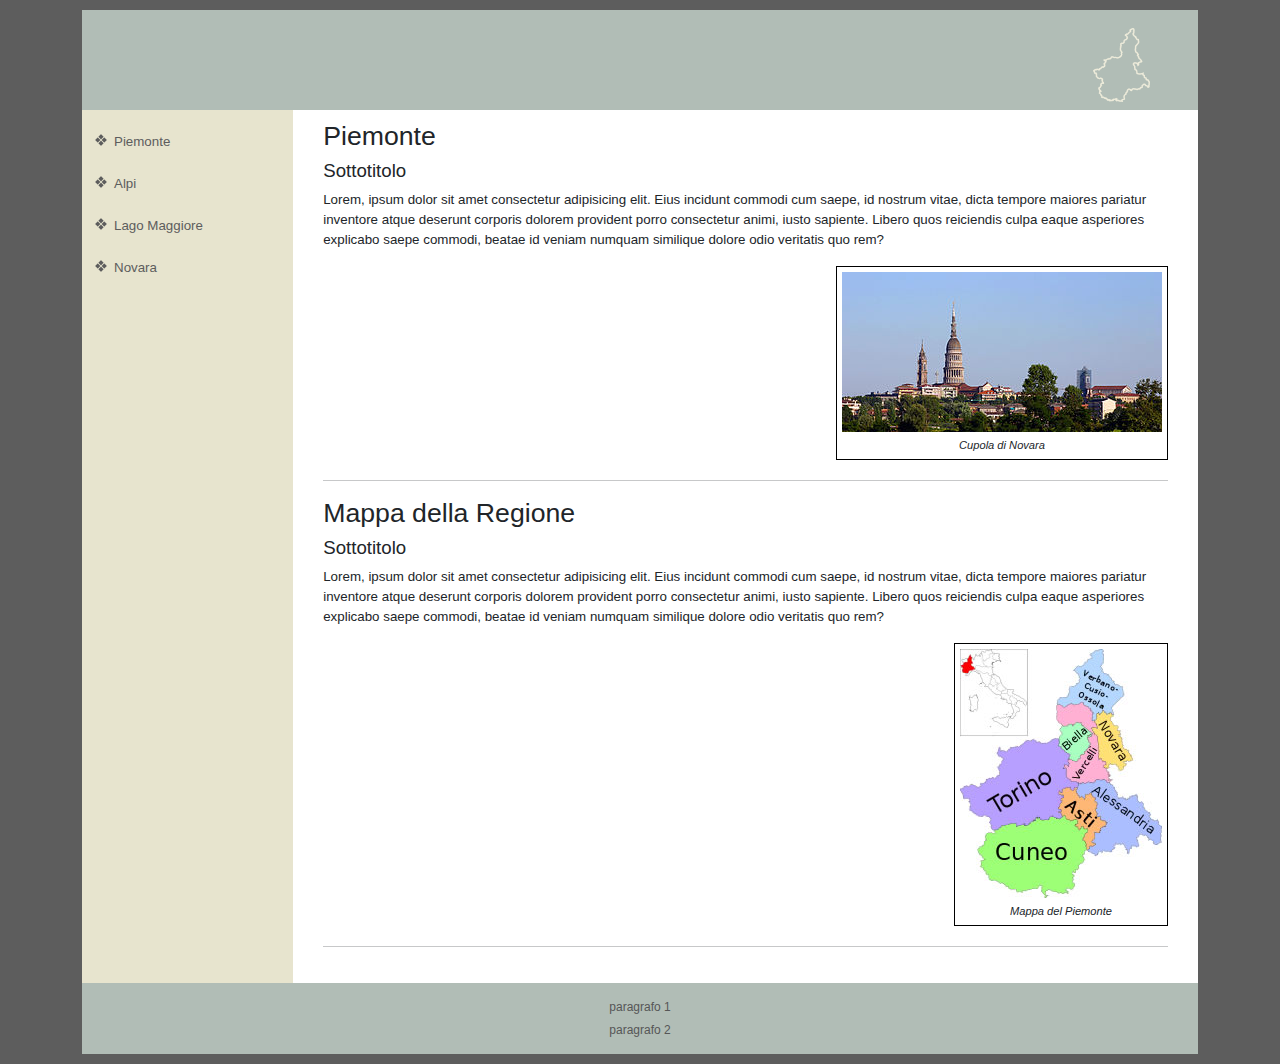
<file: index.html>
<!DOCTYPE html>
<html lang="it">
<head>
    <meta charset="UTF-8">
    <meta name="viewport" content="width=device-width, initial-scale=1.0">
    <title>Piemonte</title>
    <link rel="stylesheet" href="https://cdnjs.cloudflare.com/ajax/libs/font-awesome/4.7.0/css/font-awesome.min.css">
    <link rel="stylesheet" href="https://cdn.jsdelivr.net/npm/bootstrap@5.3.1/dist/css/bootstrap.min.css">
    <link rel="stylesheet" href="css/stili.css" type="text/css" media="screen">
</head>
<body>
    <div id="wrappe" class="container">
        <!-- Header -->
        <header>
            <img src="./img/logo-piemonte.png" alt="" class="p-2">
        </header>
        
        <!-- IMPLEMENTAZIONE MENU' RESPONSIVE -->
        <!-- <div class="column-menu">
            <div class="topnav" id="myTopnav">
                <a href="index.html" class="active"><strong>Home</strong></a>
                <a href="#intro"><strong>Chi siamo</strong></a>
                <a href="#servizi"><strong>Servizi</strong></a>
                <a href="#new"><strong>Novità</strong></a>
                <a href="#contatti"><strong>Contatti</strong></a>
                <a href="javascript:void(0);" class="icon" onclick="myFunction()">
                    <i class="fa fa-bars"></i>
                </a>
            </div>
            <script>
                function myFunction() {
                    var x = document.getElementById("myTopnav");
                    if (x.className === "topnav") {
                        x.className += " responsive";
                    } else {
                        x.className = "topnav";
                    }
                }
            </script>
        </div> -->
        
        <!-- Navbar Small -->
        <nav class="navbar navbar-expand-lg bg-body-tertiary d-none small-nav">
            <div class="container-fluid ms-4">
                <button class="navbar-toggler" type="button" data-bs-toggle="collapse" data-bs-target="#navbarNav" aria-controls="navbarNav" aria-expanded="false" aria-label="Toggle navigation">
                    <span class="navbar-toggler-icon"></span>
                </button>
                <div class="collapse navbar-collapse mt-3" id="navbarNav">
                    <ul class="navbar-nav">
                        <li class="nav-item">
                            <a class="nav-link active" aria-current="page" href="./index.html">Piemonte</a>
                        </li>
                        <li class="nav-item">
                            <a class="nav-link" href="./alpi.html">Alpi</a>
                        </li>
                        <li class="nav-item">
                            <a class="nav-link" href="./lago-maggiore.html">Lago Maggiore</a>
                        </li>
                        <li class="nav-item">
                            <a class="nav-link" href="./novara.html">Novara</a>
                        </li>
                    </ul>
                </div>
            </div>
        </nav>
        
        
        <!-- Container -->
        <div id="container">
            <!-- Navbar Big -->
            <nav class="big-nav">
                <ul>
                    <li><a href="./index.html">Piemonte</a></li>
                    <li><a href="./alpi.html">Alpi</a></li>
                    <li><a href="./lago-maggiore.html">Lago Maggiore</a></li>
                    <li><a href="./novara.html">Novara</a></li>
                    <!-- <a href="javascript:void(0);" class="icon" onclick="myFunction()">
                        <i class="fa fa-bars"></i>
                    </a> -->
                </ul>
            </nav>
            <script>
                function myFunction() {
                    var x = document.getElementById("myTopnav");
                    if (x.className === "topnav") {
                        x.className += " responsive";
                    } else {
                        x.className = "topnav";
                    }
                }
            </script>
            
            <!-- Main -->
            <main class="big-main">
                <h1>Piemonte</h1>
                <h2>Sottotitolo</h2>
                <p>Lorem, ipsum dolor sit amet consectetur adipisicing elit. Eius incidunt commodi cum saepe, id nostrum vitae, dicta tempore maiores pariatur inventore atque deserunt corporis dolorem provident porro consectetur animi, iusto sapiente. Libero quos reiciendis culpa eaque asperiores explicabo saepe commodi, beatae id veniam numquam similique dolore odio veritatis quo rem?</p>
                
                <figure>
                    <img src="./img/cupola-novara.jpg" alt="">
                    <figcaption>
                        Cupola di Novara
                    </figcaption>
                </figure>
                
                <hr>
                
                <h1>Mappa della Regione</h1>
                <h2>Sottotitolo</h2>
                <p>Lorem, ipsum dolor sit amet consectetur adipisicing elit. Eius incidunt commodi cum saepe, id nostrum vitae, dicta tempore maiores pariatur inventore atque deserunt corporis dolorem provident porro consectetur animi, iusto sapiente. Libero quos reiciendis culpa eaque asperiores explicabo saepe commodi, beatae id veniam numquam similique dolore odio veritatis quo rem?</p>
                <figure>
                    <img src="./img/mappa-piemonte.jpg" alt="">
                    
                    <figcaption>
                        Mappa del Piemonte
                    </figcaption>
                </figure>
                
                <hr>
            </main>
        </div>
        
        <div class="small-main d-none">
            <div class="p-3">
                <h1>Piemonte</h1>
                <h2>Sottotitolo</h2>
                <p>Lorem, ipsum dolor sit amet consectetur adipisicing elit. Eius incidunt commodi cum saepe, id nostrum vitae, dicta tempore maiores pariatur inventore atque deserunt corporis dolorem provident porro consectetur animi, iusto sapiente. Libero quos reiciendis culpa eaque asperiores explicabo saepe commodi, beatae id veniam numquam similique dolore odio veritatis quo rem?</p>
                <!-- <img src="./img/cupola-novara.jpg" alt=""> -->
                <div>
                    <img src="./img/cupola-novara.jpg" alt="">
                    <figcaption>
                        Cupola di Novara
                    </figcaption>
                </div>
            </div>
            <div class="p-3">
                <h1>Mappa del Piemonte</h1>
                <h2>Sottotitolo</h2>
                <p>Lorem, ipsum dolor sit amet consectetur adipisicing elit. Eius incidunt commodi cum saepe, id nostrum vitae, dicta tempore maiores pariatur inventore atque deserunt corporis dolorem provident porro consectetur animi, iusto sapiente. Libero quos reiciendis culpa eaque asperiores explicabo saepe commodi, beatae id veniam numquam similique dolore odio veritatis quo rem?</p>
                <!-- <img src="./img/cupola-novara.jpg" alt=""> -->
                <div>
                    <img src="./img/mappa-piemonte.jpg" alt="">
                    <figcaption>
                        Cupola di Novara
                    </figcaption>
                </div>
            </div>
        </div>
        
        <!-- Footer -->
        <footer>
            <p>paragrafo 1</p>
            <p>paragrafo 2</p>
        </footer>
    </div>
    
    <script src="https://cdn.jsdelivr.net/npm/bootstrap@5.3.1/dist/js/bootstrap.bundle.min.js"></script>
    <script src="./js/script.js"></script>
    <script src="./js/jquery-3.7.1.js"></script>
</body>
</html>
</file>
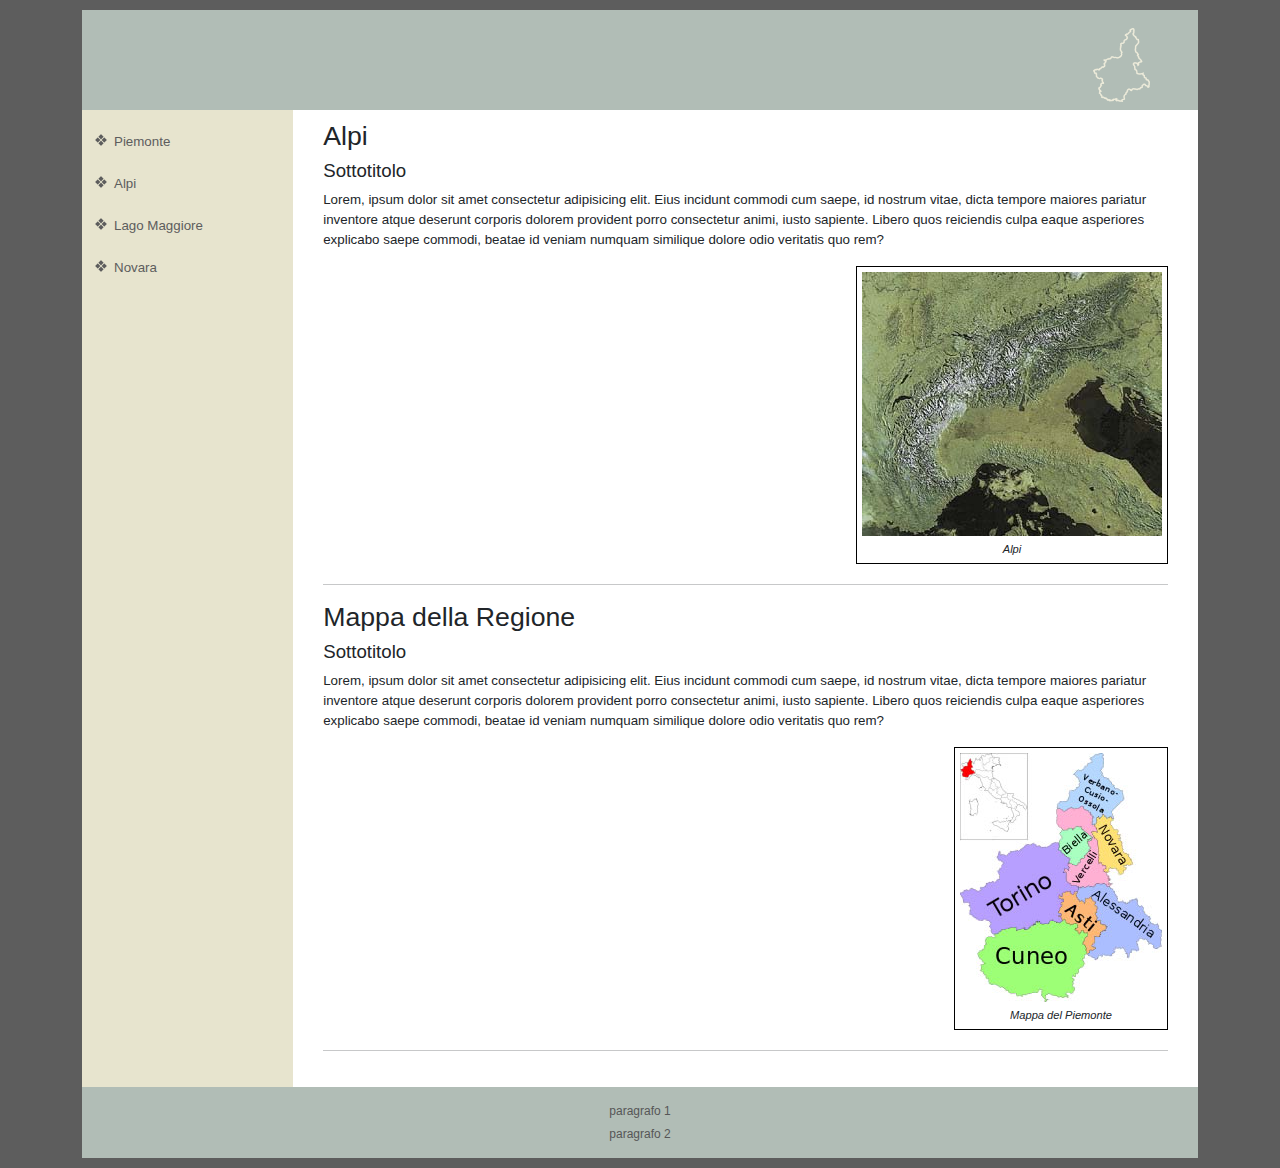
<file: alpi.html>
<!DOCTYPE html>
<html lang="it">
<head>
    <meta charset="UTF-8">
    <meta name="viewport" content="width=device-width, initial-scale=1.0">
    <title>Alpi</title>
    <link rel="stylesheet" href="https://cdnjs.cloudflare.com/ajax/libs/font-awesome/4.7.0/css/font-awesome.min.css">
    <link rel="stylesheet" href="https://cdn.jsdelivr.net/npm/bootstrap@5.3.1/dist/css/bootstrap.min.css">
    <link rel="stylesheet" href="css/stili.css" type="text/css" media="screen">
</head>
<body>
    <div id="wrappe" class="container">
        <!-- Header -->
        <header>
            <img src="./img/logo-piemonte.png" alt="" class="p-2">
        </header>
        
        <!-- IMPLEMENTAZIONE MENU' RESPONSIVE -->
        <!-- <div class="column-menu">
            <div class="topnav" id="myTopnav">
                <a href="index.html" class="active"><strong>Home</strong></a>
                <a href="#intro"><strong>Chi siamo</strong></a>
                <a href="#servizi"><strong>Servizi</strong></a>
                <a href="#new"><strong>Novità</strong></a>
                <a href="#contatti"><strong>Contatti</strong></a>
                <a href="javascript:void(0);" class="icon" onclick="myFunction()">
                    <i class="fa fa-bars"></i>
                </a>
            </div>
            <script>
                function myFunction() {
                    var x = document.getElementById("myTopnav");
                    if (x.className === "topnav") {
                        x.className += " responsive";
                    } else {
                        x.className = "topnav";
                    }
                }
            </script>
        </div> -->
        
        <!-- Navbar Small -->
        <nav class="navbar navbar-expand-lg bg-body-tertiary d-none small-nav">
            <div class="container-fluid ms-4">
                <button class="navbar-toggler" type="button" data-bs-toggle="collapse" data-bs-target="#navbarNav" aria-controls="navbarNav" aria-expanded="false" aria-label="Toggle navigation">
                    <span class="navbar-toggler-icon"></span>
                </button>
                <div class="collapse navbar-collapse mt-3" id="navbarNav">
                    <ul class="navbar-nav">
                        <li class="nav-item">
                            <a class="nav-link active" aria-current="page" href="./index.html">Piemonte</a>
                        </li>
                        <li class="nav-item">
                            <a class="nav-link" href="./alpi.html">Alpi</a>
                        </li>
                        <li class="nav-item">
                            <a class="nav-link" href="./lago-maggiore.html">Lago Maggiore</a>
                        </li>
                        <li class="nav-item">
                            <a class="nav-link" href="./novara.html">Novara</a>
                        </li>
                    </ul>
                </div>
            </div>
        </nav>
        
        
        <!-- Container -->
        <div id="container">
            <!-- Navbar Big -->
            <nav class="big-nav">
                <ul>
                    <li><a href="./index.html">Piemonte</a></li>
                    <li><a href="./alpi.html">Alpi</a></li>
                    <li><a href="./lago-maggiore.html">Lago Maggiore</a></li>
                    <li><a href="./novara.html">Novara</a></li>
                    <!-- <a href="javascript:void(0);" class="icon" onclick="myFunction()">
                        <i class="fa fa-bars"></i>
                    </a> -->
                </ul>
            </nav>
            <script>
                function myFunction() {
                    var x = document.getElementById("myTopnav");
                    if (x.className === "topnav") {
                        x.className += " responsive";
                    } else {
                        x.className = "topnav";
                    }
                }
            </script>
            
            <!-- Main -->
            <main class="big-main">
                <h1>Alpi</h1>
                <h2>Sottotitolo</h2>
                <p>Lorem, ipsum dolor sit amet consectetur adipisicing elit. Eius incidunt commodi cum saepe, id nostrum vitae, dicta tempore maiores pariatur inventore atque deserunt corporis dolorem provident porro consectetur animi, iusto sapiente. Libero quos reiciendis culpa eaque asperiores explicabo saepe commodi, beatae id veniam numquam similique dolore odio veritatis quo rem?</p>
                
                <figure>
                    <img src="./img/alpi.jpg" alt="">
                    <figcaption>
                        Alpi
                    </figcaption>
                </figure>
                
                <hr>
                
                <h1>Mappa della Regione</h1>
                <h2>Sottotitolo</h2>
                <p>Lorem, ipsum dolor sit amet consectetur adipisicing elit. Eius incidunt commodi cum saepe, id nostrum vitae, dicta tempore maiores pariatur inventore atque deserunt corporis dolorem provident porro consectetur animi, iusto sapiente. Libero quos reiciendis culpa eaque asperiores explicabo saepe commodi, beatae id veniam numquam similique dolore odio veritatis quo rem?</p>
                <figure>
                    <img src="./img/mappa-piemonte.jpg" alt="">
                    
                    <figcaption>
                        Mappa del Piemonte
                    </figcaption>
                </figure>
                
                <hr>
            </main>
        </div>
        
        <div class="small-main d-none">
            <div class="p-3">
                <h1>Alpi</h1>
                <h2>Sottotitolo</h2>
                <p>Lorem, ipsum dolor sit amet consectetur adipisicing elit. Eius incidunt commodi cum saepe, id nostrum vitae, dicta tempore maiores pariatur inventore atque deserunt corporis dolorem provident porro consectetur animi, iusto sapiente. Libero quos reiciendis culpa eaque asperiores explicabo saepe commodi, beatae id veniam numquam similique dolore odio veritatis quo rem?</p>
                <!-- <img src="./img/alpi.jpg" alt=""> -->
                <div>
                    <img src="./img/alpi.jpg" alt="">
                    <figcaption>
                        Alpi
                    </figcaption>
                </div>
            </div>
            <div class="p-3">
                <h1>Mappa del Piemonte</h1>
                <h2>Sottotitolo</h2>
                <p>Lorem, ipsum dolor sit amet consectetur adipisicing elit. Eius incidunt commodi cum saepe, id nostrum vitae, dicta tempore maiores pariatur inventore atque deserunt corporis dolorem provident porro consectetur animi, iusto sapiente. Libero quos reiciendis culpa eaque asperiores explicabo saepe commodi, beatae id veniam numquam similique dolore odio veritatis quo rem?</p>
                <!-- <img src="./img/cupola-novara.jpg" alt=""> -->
                <div>
                    <img src="./img/mappa-piemonte.jpg" alt="">
                    <figcaption>
                        Cupola di Novara
                    </figcaption>
                </div>
            </div>
        </div>
        
        <!-- Footer -->
        <footer>
            <p>paragrafo 1</p>
            <p>paragrafo 2</p>
        </footer>
    </div>
    
    <script src="https://cdn.jsdelivr.net/npm/bootstrap@5.3.1/dist/js/bootstrap.bundle.min.js"></script>
    <script src="./js/script.js"></script>
    <script src="./js/jquery-3.7.1.js"></script>
</body>
</html>
</file>
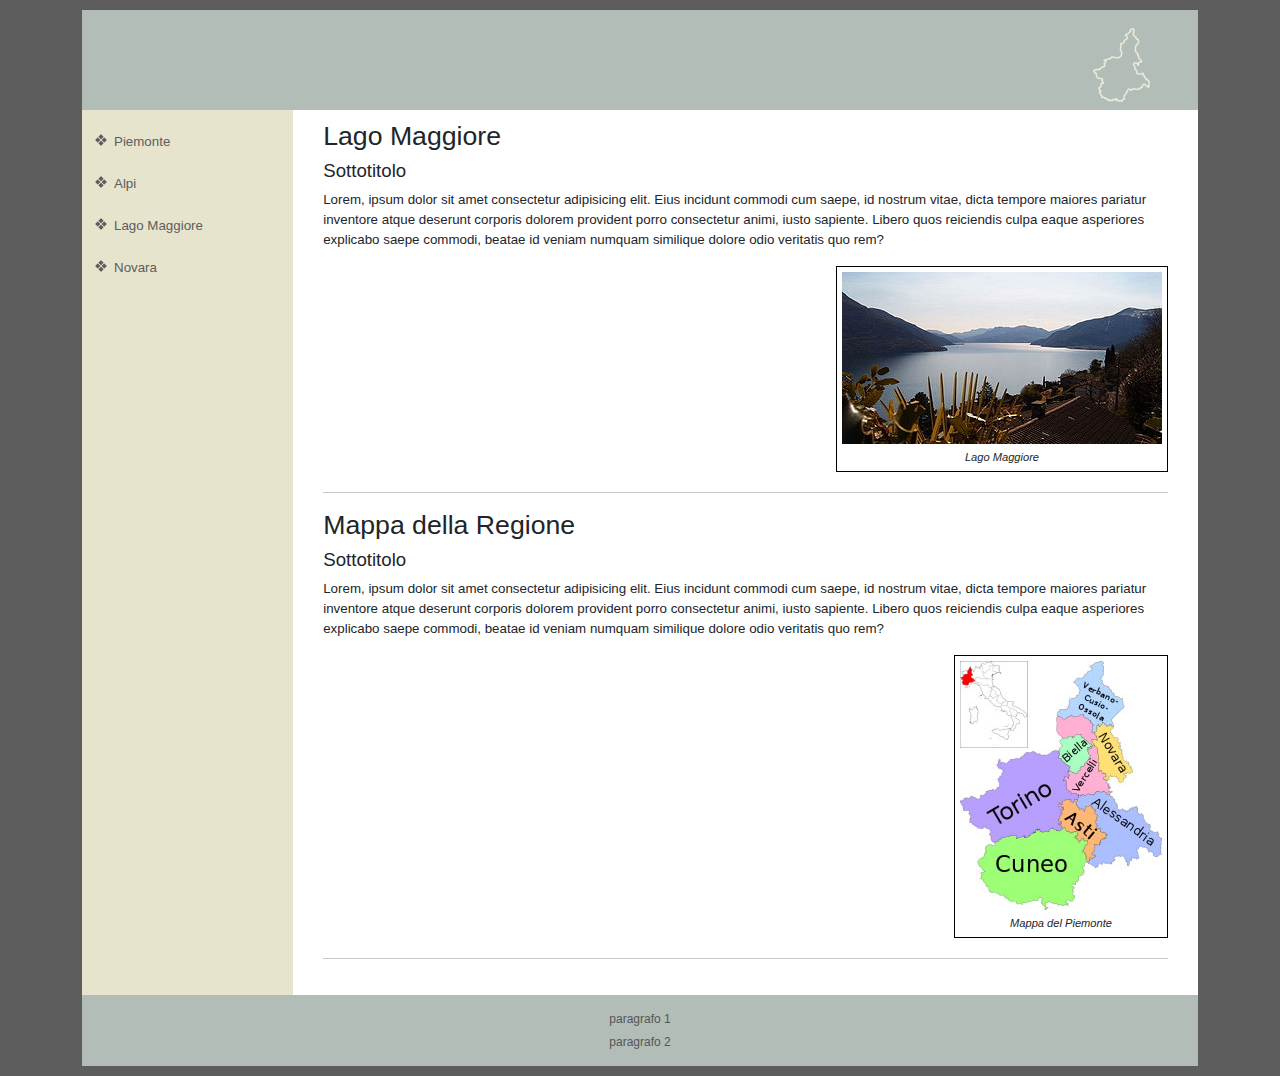
<file: lago-maggiore.html>
<!DOCTYPE html>
<html lang="it">
<head>
    <meta charset="UTF-8">
    <meta name="viewport" content="width=device-width, initial-scale=1.0">
    <title>Lago Maggiore</title>
    <link rel="stylesheet" href="https://cdnjs.cloudflare.com/ajax/libs/font-awesome/4.7.0/css/font-awesome.min.css">
    <link rel="stylesheet" href="https://cdn.jsdelivr.net/npm/bootstrap@5.3.1/dist/css/bootstrap.min.css">
    <link rel="stylesheet" href="css/stili.css" type="text/css" media="screen">
</head>
<body>
    <div id="wrappe" class="container">
        <!-- Header -->
        <header>
            <img src="./img/logo-piemonte.png" alt="" class="p-2">
        </header>
        
        <!-- IMPLEMENTAZIONE MENU' RESPONSIVE -->
        <!-- <div class="column-menu">
            <div class="topnav" id="myTopnav">
                <a href="index.html" class="active"><strong>Home</strong></a>
                <a href="#intro"><strong>Chi siamo</strong></a>
                <a href="#servizi"><strong>Servizi</strong></a>
                <a href="#new"><strong>Novità</strong></a>
                <a href="#contatti"><strong>Contatti</strong></a>
                <a href="javascript:void(0);" class="icon" onclick="myFunction()">
                    <i class="fa fa-bars"></i>
                </a>
            </div>
            <script>
                function myFunction() {
                    var x = document.getElementById("myTopnav");
                    if (x.className === "topnav") {
                        x.className += " responsive";
                    } else {
                        x.className = "topnav";
                    }
                }
            </script>
        </div> -->
        
        <!-- Navbar Small -->
        <nav class="navbar navbar-expand-lg bg-body-tertiary d-none small-nav">
            <div class="container-fluid ms-4">
                <button class="navbar-toggler" type="button" data-bs-toggle="collapse" data-bs-target="#navbarNav" aria-controls="navbarNav" aria-expanded="false" aria-label="Toggle navigation">
                    <span class="navbar-toggler-icon"></span>
                </button>
                <div class="collapse navbar-collapse mt-3" id="navbarNav">
                    <ul class="navbar-nav">
                        <li class="nav-item">
                            <a class="nav-link active" aria-current="page" href="./index.html">Piemonte</a>
                        </li>
                        <li class="nav-item">
                            <a class="nav-link" href="./alpi.html">Alpi</a>
                        </li>
                        <li class="nav-item">
                            <a class="nav-link" href="./lago-maggiore.html">Lago Maggiore</a>
                        </li>
                        <li class="nav-item">
                            <a class="nav-link" href="./novara.html">Novara</a>
                        </li>
                    </ul>
                </div>
            </div>
        </nav>
        
        
        <!-- Container -->
        <div id="container">
            <!-- Navbar Big -->
            <nav class="big-nav">
                <ul>
                    <li><a href="./index.html">Piemonte</a></li>
                    <li><a href="./alpi.html">Alpi</a></li>
                    <li><a href="./lago-maggiore.html">Lago Maggiore</a></li>
                    <li><a href="./novara.html">Novara</a></li>
                    <!-- <a href="javascript:void(0);" class="icon" onclick="myFunction()">
                        <i class="fa fa-bars"></i>
                    </a> -->
                </ul>
            </nav>
            <script>
                function myFunction() {
                    var x = document.getElementById("myTopnav");
                    if (x.className === "topnav") {
                        x.className += " responsive";
                    } else {
                        x.className = "topnav";
                    }
                }
            </script>
            
            <!-- Main -->
            <main class="big-main">
                <h1>Lago Maggiore</h1>
                <h2>Sottotitolo</h2>
                <p>Lorem, ipsum dolor sit amet consectetur adipisicing elit. Eius incidunt commodi cum saepe, id nostrum vitae, dicta tempore maiores pariatur inventore atque deserunt corporis dolorem provident porro consectetur animi, iusto sapiente. Libero quos reiciendis culpa eaque asperiores explicabo saepe commodi, beatae id veniam numquam similique dolore odio veritatis quo rem?</p>
                
                <figure>
                    <img src="./img/lago-maggiore.jpg" alt="">
                    <figcaption>
                        Lago Maggiore
                    </figcaption>
                </figure>
                
                <hr>
                
                <h1>Mappa della Regione</h1>
                <h2>Sottotitolo</h2>
                <p>Lorem, ipsum dolor sit amet consectetur adipisicing elit. Eius incidunt commodi cum saepe, id nostrum vitae, dicta tempore maiores pariatur inventore atque deserunt corporis dolorem provident porro consectetur animi, iusto sapiente. Libero quos reiciendis culpa eaque asperiores explicabo saepe commodi, beatae id veniam numquam similique dolore odio veritatis quo rem?</p>
                <figure>
                    <img src="./img/mappa-piemonte.jpg" alt="">
                    
                    <figcaption>
                        Mappa del Piemonte
                    </figcaption>
                </figure>
                
                <hr>
            </main>
        </div>
        
        <div class="small-main d-none">
            <div class="p-3">
                <h1>Lago Maggiore</h1>
                <h2>Sottotitolo</h2>
                <p>Lorem, ipsum dolor sit amet consectetur adipisicing elit. Eius incidunt commodi cum saepe, id nostrum vitae, dicta tempore maiores pariatur inventore atque deserunt corporis dolorem provident porro consectetur animi, iusto sapiente. Libero quos reiciendis culpa eaque asperiores explicabo saepe commodi, beatae id veniam numquam similique dolore odio veritatis quo rem?</p>
                <!-- <img src="./img/lago-maggiore.jpg" alt=""> -->
                <div>
                    <img src="./img/lago-maggiore.jpg" alt="">
                    <figcaption>
                        Lago Maggiore
                    </figcaption>
                </div>
            </div>
            <div class="p-3">
                <h1>Mappa del Piemonte</h1>
                <h2>Sottotitolo</h2>
                <p>Lorem, ipsum dolor sit amet consectetur adipisicing elit. Eius incidunt commodi cum saepe, id nostrum vitae, dicta tempore maiores pariatur inventore atque deserunt corporis dolorem provident porro consectetur animi, iusto sapiente. Libero quos reiciendis culpa eaque asperiores explicabo saepe commodi, beatae id veniam numquam similique dolore odio veritatis quo rem?</p>
                <!-- <img src="./img/cupola-novara.jpg" alt=""> -->
                <div>
                    <img src="./img/mappa-piemonte.jpg" alt="">
                    <figcaption>
                        Cupola di Novara
                    </figcaption>
                </div>
            </div>
        </div>
        
        <!-- Footer -->
        <footer>
            <p>paragrafo 1</p>
            <p>paragrafo 2</p>
        </footer>
    </div>
    
    <script src="https://cdn.jsdelivr.net/npm/bootstrap@5.3.1/dist/js/bootstrap.bundle.min.js"></script>
    <script src="./js/script.js"></script>
    <script src="./js/jquery-3.7.1.js"></script>
</body>
</html>
</file>
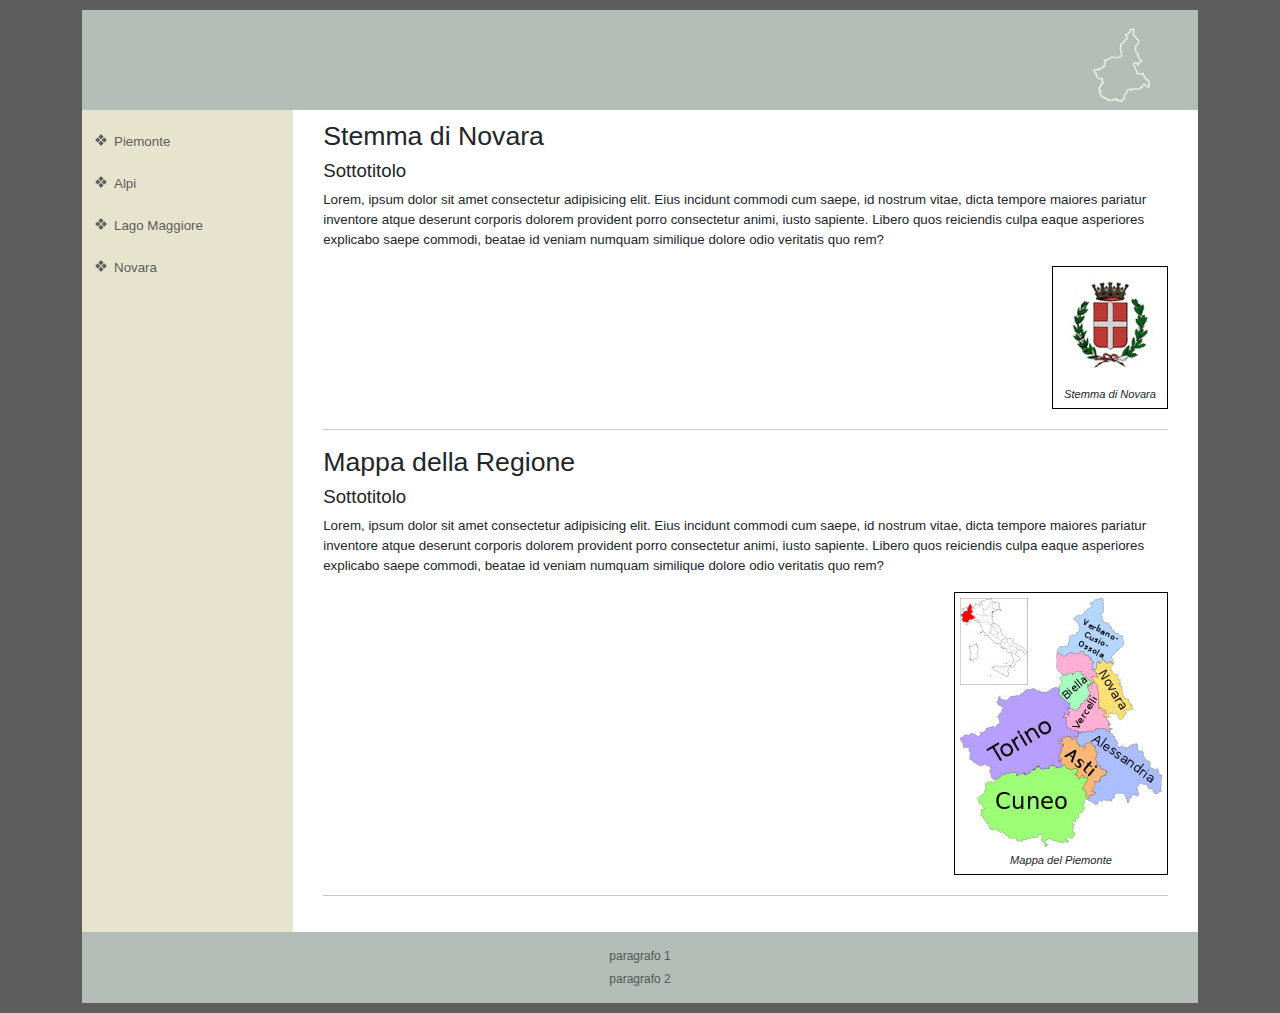
<file: novara.html>
<!DOCTYPE html>
<html lang="it">
<head>
    <meta charset="UTF-8">
    <meta name="viewport" content="width=device-width, initial-scale=1.0">
    <title>Novara</title>
    <link rel="stylesheet" href="https://cdnjs.cloudflare.com/ajax/libs/font-awesome/4.7.0/css/font-awesome.min.css">
    <link rel="stylesheet" href="https://cdn.jsdelivr.net/npm/bootstrap@5.3.1/dist/css/bootstrap.min.css">
    <link rel="stylesheet" href="css/stili.css" type="text/css" media="screen">
</head>
<body>
    <div id="wrappe" class="container">
        <!-- Header -->
        <header>
            <img src="./img/logo-piemonte.png" alt="" class="p-2">
        </header>
        
        <!-- IMPLEMENTAZIONE MENU' RESPONSIVE -->
        <!-- <div class="column-menu">
            <div class="topnav" id="myTopnav">
                <a href="index.html" class="active"><strong>Home</strong></a>
                <a href="#intro"><strong>Chi siamo</strong></a>
                <a href="#servizi"><strong>Servizi</strong></a>
                <a href="#new"><strong>Novità</strong></a>
                <a href="#contatti"><strong>Contatti</strong></a>
                <a href="javascript:void(0);" class="icon" onclick="myFunction()">
                    <i class="fa fa-bars"></i>
                </a>
            </div>
            <script>
                function myFunction() {
                    var x = document.getElementById("myTopnav");
                    if (x.className === "topnav") {
                        x.className += " responsive";
                    } else {
                        x.className = "topnav";
                    }
                }
            </script>
        </div> -->
        
        <!-- Navbar Small -->
        <nav class="navbar navbar-expand-lg bg-body-tertiary d-none small-nav">
            <div class="container-fluid ms-4">
                <button class="navbar-toggler" type="button" data-bs-toggle="collapse" data-bs-target="#navbarNav" aria-controls="navbarNav" aria-expanded="false" aria-label="Toggle navigation">
                    <span class="navbar-toggler-icon"></span>
                </button>
                <div class="collapse navbar-collapse mt-3" id="navbarNav">
                    <ul class="navbar-nav">
                        <li class="nav-item">
                            <a class="nav-link active" aria-current="page" href="./index.html">Piemonte</a>
                        </li>
                        <li class="nav-item">
                            <a class="nav-link" href="./alpi.html">Alpi</a>
                        </li>
                        <li class="nav-item">
                            <a class="nav-link" href="./lago-maggiore.html">Lago Maggiore</a>
                        </li>
                        <li class="nav-item">
                            <a class="nav-link" href="./novara.html">Novara</a>
                        </li>
                    </ul>
                </div>
            </div>
        </nav>
        
        
        <!-- Container -->
        <div id="container">
            <!-- Navbar Big -->
            <nav class="big-nav">
                <ul>
                    <li><a href="./index.html">Piemonte</a></li>
                    <li><a href="./alpi.html">Alpi</a></li>
                    <li><a href="./lago-maggiore.html">Lago Maggiore</a></li>
                    <li><a href="./novara.html">Novara</a></li>
                    <!-- <a href="javascript:void(0);" class="icon" onclick="myFunction()">
                        <i class="fa fa-bars"></i>
                    </a> -->
                </ul>
            </nav>
            <script>
                function myFunction() {
                    var x = document.getElementById("myTopnav");
                    if (x.className === "topnav") {
                        x.className += " responsive";
                    } else {
                        x.className = "topnav";
                    }
                }
            </script>
            
            <!-- Main -->
            <main class="big-main">
                <h1>Stemma di Novara</h1>
                <h2>Sottotitolo</h2>
                <p>Lorem, ipsum dolor sit amet consectetur adipisicing elit. Eius incidunt commodi cum saepe, id nostrum vitae, dicta tempore maiores pariatur inventore atque deserunt corporis dolorem provident porro consectetur animi, iusto sapiente. Libero quos reiciendis culpa eaque asperiores explicabo saepe commodi, beatae id veniam numquam similique dolore odio veritatis quo rem?</p>
                
                <figure>
                    <img src="./img/stemma-novara.jpg" alt="">
                    <figcaption>
                        Stemma di Novara
                    </figcaption>
                </figure>
                
                <hr>
                
                <h1>Mappa della Regione</h1>
                <h2>Sottotitolo</h2>
                <p>Lorem, ipsum dolor sit amet consectetur adipisicing elit. Eius incidunt commodi cum saepe, id nostrum vitae, dicta tempore maiores pariatur inventore atque deserunt corporis dolorem provident porro consectetur animi, iusto sapiente. Libero quos reiciendis culpa eaque asperiores explicabo saepe commodi, beatae id veniam numquam similique dolore odio veritatis quo rem?</p>
                <figure>
                    <img src="./img/mappa-piemonte.jpg" alt="">
                    
                    <figcaption>
                        Mappa del Piemonte
                    </figcaption>
                </figure>
                
                <hr>
            </main>
        </div>
        
        <div class="small-main d-none">
            <div class="p-3">
                <h1>Stemma di Novara</h1>
                <h2>Sottotitolo</h2>
                <p>Lorem, ipsum dolor sit amet consectetur adipisicing elit. Eius incidunt commodi cum saepe, id nostrum vitae, dicta tempore maiores pariatur inventore atque deserunt corporis dolorem provident porro consectetur animi, iusto sapiente. Libero quos reiciendis culpa eaque asperiores explicabo saepe commodi, beatae id veniam numquam similique dolore odio veritatis quo rem?</p>
                <!-- <img src="./img/stemma-novara.jpg" alt=""> -->
                <div>
                    <img src="./img/stemma-novara.jpg" alt="">
                    <figcaption>
                        Stemma di Novara
                    </figcaption>
                </div>
            </div>
            <div class="p-3">
                <h1>Mappa del Piemonte</h1>
                <h2>Sottotitolo</h2>
                <p>Lorem, ipsum dolor sit amet consectetur adipisicing elit. Eius incidunt commodi cum saepe, id nostrum vitae, dicta tempore maiores pariatur inventore atque deserunt corporis dolorem provident porro consectetur animi, iusto sapiente. Libero quos reiciendis culpa eaque asperiores explicabo saepe commodi, beatae id veniam numquam similique dolore odio veritatis quo rem?</p>
                <!-- <img src="./img/cupola-novara.jpg" alt=""> -->
                <div>
                    <img src="./img/mappa-piemonte.jpg" alt="">
                    <figcaption>
                        Cupola di Novara
                    </figcaption>
                </div>
            </div>
        </div>
        
        <!-- Footer -->
        <footer>
            <p>paragrafo 1</p>
            <p>paragrafo 2</p>
        </footer>
    </div>
    
    <script src="https://cdn.jsdelivr.net/npm/bootstrap@5.3.1/dist/js/bootstrap.bundle.min.js"></script>
    <script src="./js/script.js"></script>
    <script src="./js/jquery-3.7.1.js"></script>
</body>
</html>
</file>
<file: css/stili.css>
body {
    font-family: Verdana, Arial, Helvetica, sans-serif;
    font-size: 10pt;
    background-color: #5D5D5D;
    min-height: 10vh;
    padding: 0;
    margin: 0;
    /* overflow: hidden; */
}

div#wrapper  {
    width: 90%;
    min-width: 600px;
    max-width: 1200px;
    min-height: 100vh;
    padding: 0;
    margin: 0 auto 0 auto;
    display: flex;
    flex-direction: column;
}

header {
    color: #EDEBDA;
    background-color: #B1BDB6;
    height: 100px;
    padding: 10px 20px;
    margin: 10px 0 0 0;
    flex: 0 0;
}

header img {
    float: right;
    height: 90px;
    padding: 0;
    margin: 0 20px;
}

#container {
    background-color: #E7E4CE;
    padding: 0;
    margin: 0;
    flex: 1 1;
    flex-direction: row;
    align-content: stretch;
    display: flex;
}

nav {
    font: 11pt;
    padding: 0;
    margin: 0;
    flex: 1 1;
}

nav ul li {
    list-style-image: url('../img/marcatore.png');
    margin-bottom: 1.5em;
}

nav ul li a {
    text-decoration: none;
    color: #5D5D5D;
}

main {
    background-color: white;
    font-size: 10pt;
    padding: 10px 30px 20px 30px;
    flex: 4 4;
}

main h1 {
    font-size: 20pt !important;
}

main h2 {
    font-size: 14pt !important;
}

main h3 {
    font-size: 11pt !important;
    color: gray !important;
}

figure {
    float: right;
    text-align: center;
    border: 1px solid black;
    padding: 5px;
    margin-top: 0;
    margin-right: 0;
    margin-bottom: 20px;
    margin-left: 20px;
    clear: right;
}

figcaption {
    font-size: smaller;
    font-style: italic;
    margin-top: 5px;
}

hr {
    clear: both;
}

footer {
    color: #565656;
    background-color: #B1BDB6;
    text-align: center;
    font-size: 9pt;
    margin: 0 0 10px 0;
    padding: 10px 0;
    flex: 0 0;
}

footer p {
    margin: 5px 0;
}


/* -------------------- */

.column-menu {
    float: left;
    width: 70%;
    padding: 10px;
    height: auto;
}

/* SPECIFICHE MENU' RESPONSIVE */
.topnav {
    overflow: hidden;
}

.topnav a {
    float: left;
    display: block;
    color: black;
    text-align: center;
    padding: 14px 16px 14px 16px;
    text-decoration: none;
    font-size: 17px;
    margin-top: 10px;
}

.topnav a:hover {
    color: black;
}

.topnav a.active {
    color: #00aeef;
}

.topnav .icon {
    display: none !important;
}
/* FINE SPECIFICHE MENU' RESPONSIVE */

/* MEDIA QUERIES PER RESPONSIVE MENU*/
@media screen and (max-width: 600px) {
    .topnav a:not(:first-child) {
        display: none;
    }
    
    .topnav a.icon {
        float: right;
        display: block;
    }
    
    .big-nav, .big-main {    
        display: none !important;
    }

    .small-nav, .small-main {    
        display: block !important;
    }

    /* header img {
        float: left;
    } */
}

@media screen and (max-width: 600px) {
    .topnav.responsive {
        position: relative;
    }
    
    .topnav.responsive .icon {
        position: absolute;
        right: 0;
        top: 0;
    }
    
    .topnav.responsive a {
        float: none;
        display: block;
        text-align: left;
    }
    
    .big-nav, .big-main {
        display: none !important;
    }

    .small-nav, .small-main {    
        display: block !important;
    }

    /* header img {
        float: left;
    } */
}

.big-nav {
    margin-top: 20px;
}

.navbar {
    background-color: #E7E4CE !important;
}

.small-main {
    background-color: white;
}
</file>
